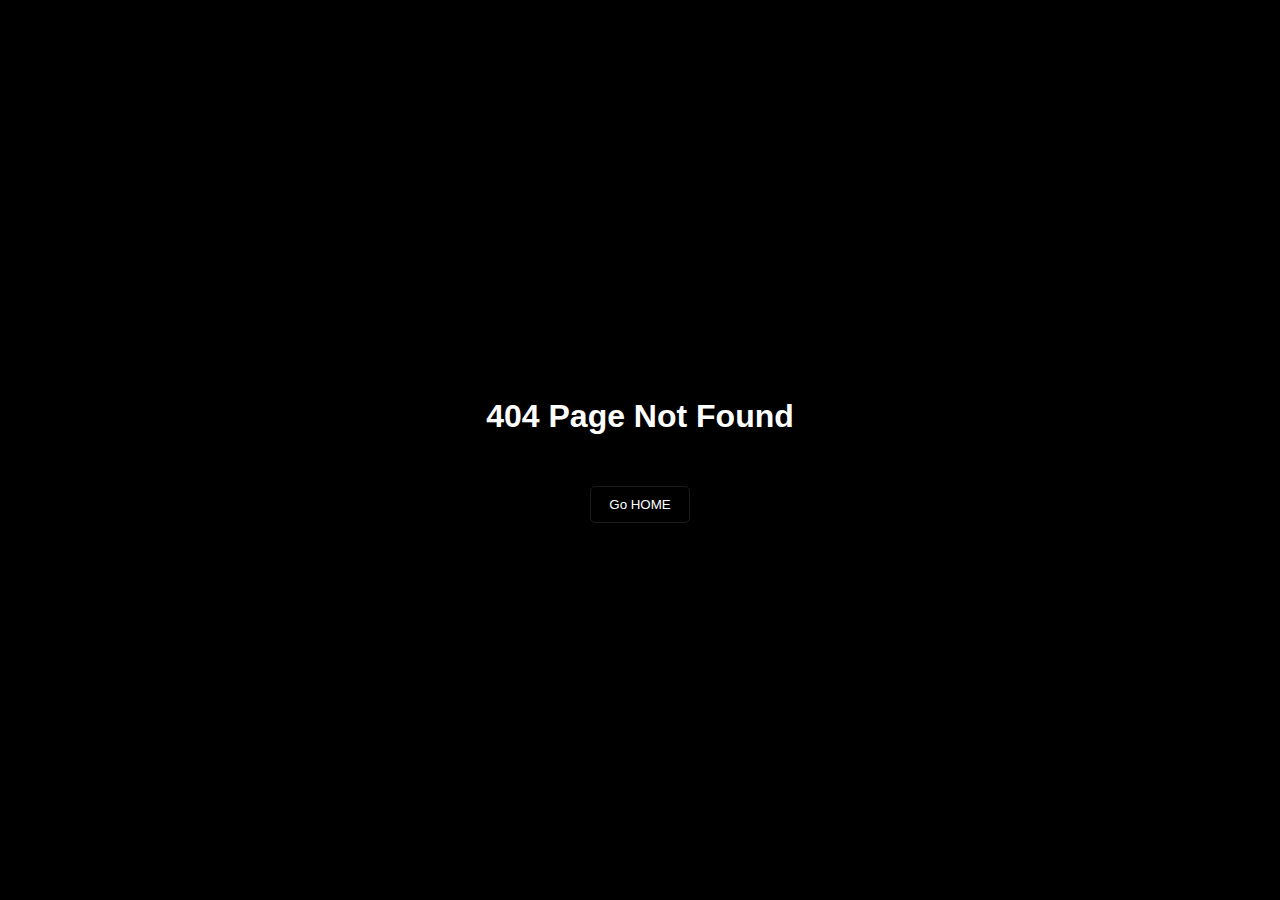
<file: index.html>
<!DOCTYPE html>
<html lang="en">
  <head>
    <meta charset="UTF-8" />
    <meta name="viewport" content="width=device-width, initial-scale=1.0" />
    <title>GraphQl</title>
  </head>
  <link rel="stylesheet" href="/app/css/log.css" />
  <link rel="stylesheet" href="/app/css/style.css" />
  <link rel="shortcut icon" href="/app/images/icon.png" type="image/x-icon">
  <body>
    <div id="app">
    <script type="module" src="/app/router.js"></script>
  </body>
</html>
</file>
<file: app/css/log.css>
body {
    margin: 0;
    padding: 0;
    font-family: Arial, sans-serif;
    background-color: #000000;
    color: #ffffff;
  }
  .contaner {
    display: flex;
    justify-content: center;
    align-items: center;
    height: 100vh;
  }

  .div-contaner {
    display: flex;
    justify-content: center;
    align-items: center;
    background-color: #242323;
    padding: 15px;
    border-radius: 5px;
  }

  form {
    display: flex;
    flex-direction: column;
    justify-content: center;
    align-items: center;
    background-color: #000000;
    padding: 40px;
    border-radius: 5px;
    box-shadow: 0 0 5px rgba(2, 2, 2, 0.205);
  }
  input {
    margin: 10px;
    padding: 10px;
    border: none;
    border-bottom: 1px solid #c4c4c4;
    width: 300px;
    background-color: #e4e4e400;
    border-radius: none;
    color: #ffffff;
  }
  button {
    padding: 10px;
    border: 1px solid #1b1b1b;
    box-shadow: 0 0 10px rgb(0, 0, 0);
    border-radius: 5px;
    background-color: #000;
    color: #fff;
    cursor: pointer;
    width: 100px;
    margin-top: 30px;
  }
</file>
<file: app/css/style.css>
@import url("https://fonts.googleapis.com/css2?family=Roboto:ital,wght@0,100..900;1,100..900&display=swap");

.contaner-home {
  display: grid;
  grid-template-columns: 1fr 5fr 1fr;
  font-family: "Roboto";
}

div:has(> .profile) {
  background-color: rgba(41, 41, 41, 0.39);
  padding: 3px;
}

.profile {
  background-color: rgb(0, 0, 0);
  margin: 20px;
  padding: 10px;
  border-radius: 5px;
}

.firstName {
  padding-block: 5px;
  border-bottom: 2px solid rgb(31, 31, 31);
}

.badge {
  background-color: rgba(31, 31, 31, 0.877);
  padding-inline: 5px;
  border-radius: 5px;
}

.skills {
  display: flex;
  flex-direction: row;
  flex-wrap: wrap;
  justify-content: center;
  align-items: center;
}

.skill {
  background: rgba(29, 29, 29, 0.795);
  margin: 5px;
  padding: 10px;
  width: 33%;
  height: 20px;
  position: relative;
  border: 1px solid rgb(59, 65, 121);
}

.skill-div {
  /* position: absolute;
    top: 0;
    right: 0;
    height: 100%;
    background: linear-gradient(90deg, rgba(2,0,36,0) 35%, rgb(59, 65, 121) 100%); */
  position: absolute;
  top: 0;
  left: 0;
  height: 100%;
  background: linear-gradient(
    90deg,
    rgb(59, 65, 121) 90%,
    rgba(2, 0, 36, 0) 100%
  );
  z-index: -1;
}

.xps svg {
  border: 1px solid rgb(37, 37, 37);
  /* padding: 20px; */
}

.xps {
  display: flex;
  justify-content: center;
  align-items: center;
  padding: 10px;
}

/* .polyline {
  fill:  rgba(59, 65, 121, 0.39);
} */

.audits {
  display: flex;
  justify-content: center;
  align-items: center;
  padding: 10px;
}

.audits svg {
  background-color: rgba(37, 37, 37, 0.322);
  padding: 20px;
  border-radius: 5px;
}

.header {
  display: flex;
  justify-content: end;
}

.logout {
  margin-block: auto;
  margin: 20px;
}

.dndnd {
  display: flex;
  justify-content: space-around;
  flex-wrap: wrap;
}

.error {
  height: 100vh;
  display: flex;
  justify-content: center;
  align-items: center;
  flex-direction: column;
}

.text {
  opacity: 0;
  fill: plum;
}

.error-login {
  color: tomato;
}

.circle {
  fill: rgb(102, 79, 202);
}

.circle:hover {
  fill: rgb(85, 68, 163);
  r: 4px;
  transition: all 0.5s ease;
}

.text:has(+ .circle:hover) {
  opacity: 1;
  transition: opacity 1s ease;
}

.Level {
  background-color: rgba(38, 36, 68, 0.308);
  display: flex;
  width: 100px;
  height: 100px;
  border-radius: 50%;
  font-size: 50px;
  margin: auto;
  justify-content: center;
  align-items: center;
  border: 3px dashed cornflowerblue;
  box-shadow: 0 0 5px;
  color:cornflowerblue;
}


.xpbadge {
  font-size: xx-large;
  margin: 10px 5px;
  padding: 5px;
  border-block: 1px solid rgba(98, 179, 255, 0.986);
  box-shadow: 0 0 10px  rgba(98, 179, 255, 0.527);
  background-color: rgb(0, 0, 0);
}

p:has( .xpbadge) {
  margin: 30px;
  color: rgba(98, 179, 255, 0.986);
}
</file>
